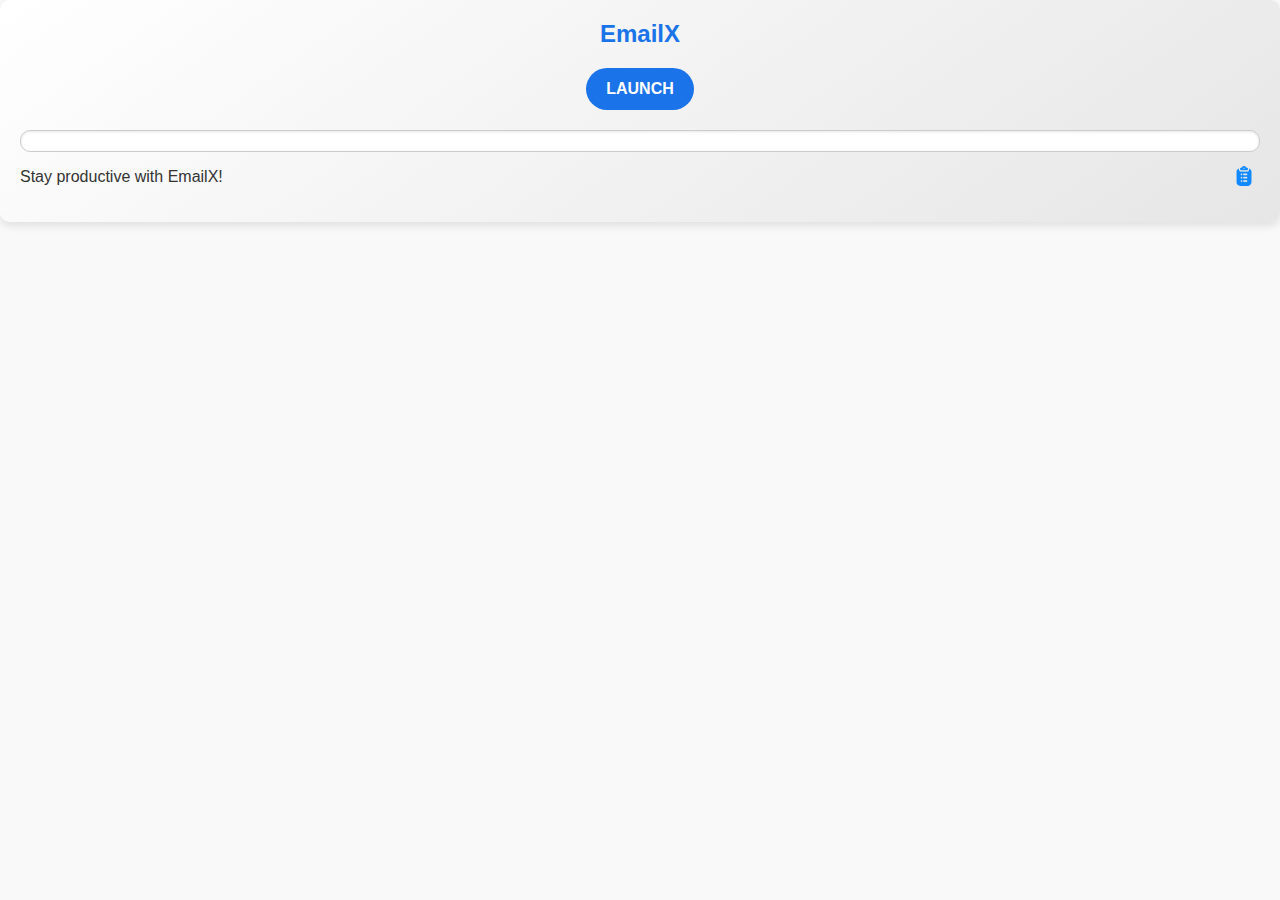
<file: index.html>
<!DOCTYPE html>
<html lang="en">

<head>
    <meta charset="UTF-8">
    <meta http-equiv="X-UA-Compatible" content="IE=edge">
    <meta name="viewport" content="width=device-width, initial-scale=1.0">
    <meta name="description" content="This extension extracts emails from the current chrome webpage or tab.">

    <link rel="stylesheet" href="styling.css">

    <title>EmailX</title>
</head>

<body>
    <div id="container">
        <header>
            <h1 id="title">EmailX</h1>
        </header>
        <main>
            <button type="button" id="launch-btn">Launch</button>
            <ul id="email-list"></ul>
        </main>
        <footer>
            <p>Stay productive with EmailX!</p>
            <button id="copy">
                <img src="icons/copy.png" alt="copy">
            </button>
        </footer>
    </div>
    <script src="index.js"></script>
</body>

</html>
</file>
<file: styling.css>
/* General Reset */
body {
    margin: 0;
    font-family: Arial, sans-serif;
    min-width: 350px;
    border-radius: 10px;
    background-color: #f9f9f9;
    color: #333;
}

/* Container Styling */
#container {
    display: flex;
    flex-direction: column;
    justify-content: space-between;
    height: 100%;
    padding: 20px;
    box-shadow: 0 4px 8px rgba(0, 0, 0, 0.1);
    border-radius: 10px;
    background: linear-gradient(145deg, #ffffff, #e6e6e6);
    box-sizing: border-box;
}

/* Header */
header {
    text-align: center;
}

#title {
    margin: 0;
    font-size: 24px;
    font-weight: bold;
    color: #1a73e8;
}

/* Launch Button */
#launch-btn {
    display: block;
    margin: 20px auto;
    padding: 12px 20px;
    border: none;
    border-radius: 25px;
    background-color: #1a73e8;
    color: white;
    font-size: 16px;
    font-weight: 700;
    text-transform: uppercase;
    cursor: pointer;
    transition: background-color 0.3s, transform 0.2s;
}

#launch-btn:hover {
    background-color: #0f57c6;
    transform: scale(1.05);
}

/* Email List Styling */
#email-list {
    margin: 0;
    padding: 0;
    list-style: none;
    max-height: 150px;
    overflow-y: auto;
    border: 1px solid #ccc;
    border-radius: 10px;
    background-color: #fff;
    padding: 10px;
    box-shadow: inset 0 1px 3px rgba(0, 0, 0, 0.1);
    display: flex;
    flex-direction: column;
    gap: 5px;
}

footer {
    display: flex;
    justify-content: space-between;
    align-items: center;
}

#copy img {
    width: 20px;
    height: 20px;
    padding: 0;
}

#copy {
    cursor: pointer;
    background-color: transparent;
    width: auto;
    height: 20px;
    border-width: 0;
    border-radius: 50px;
    height: 100%;
}
</file>
